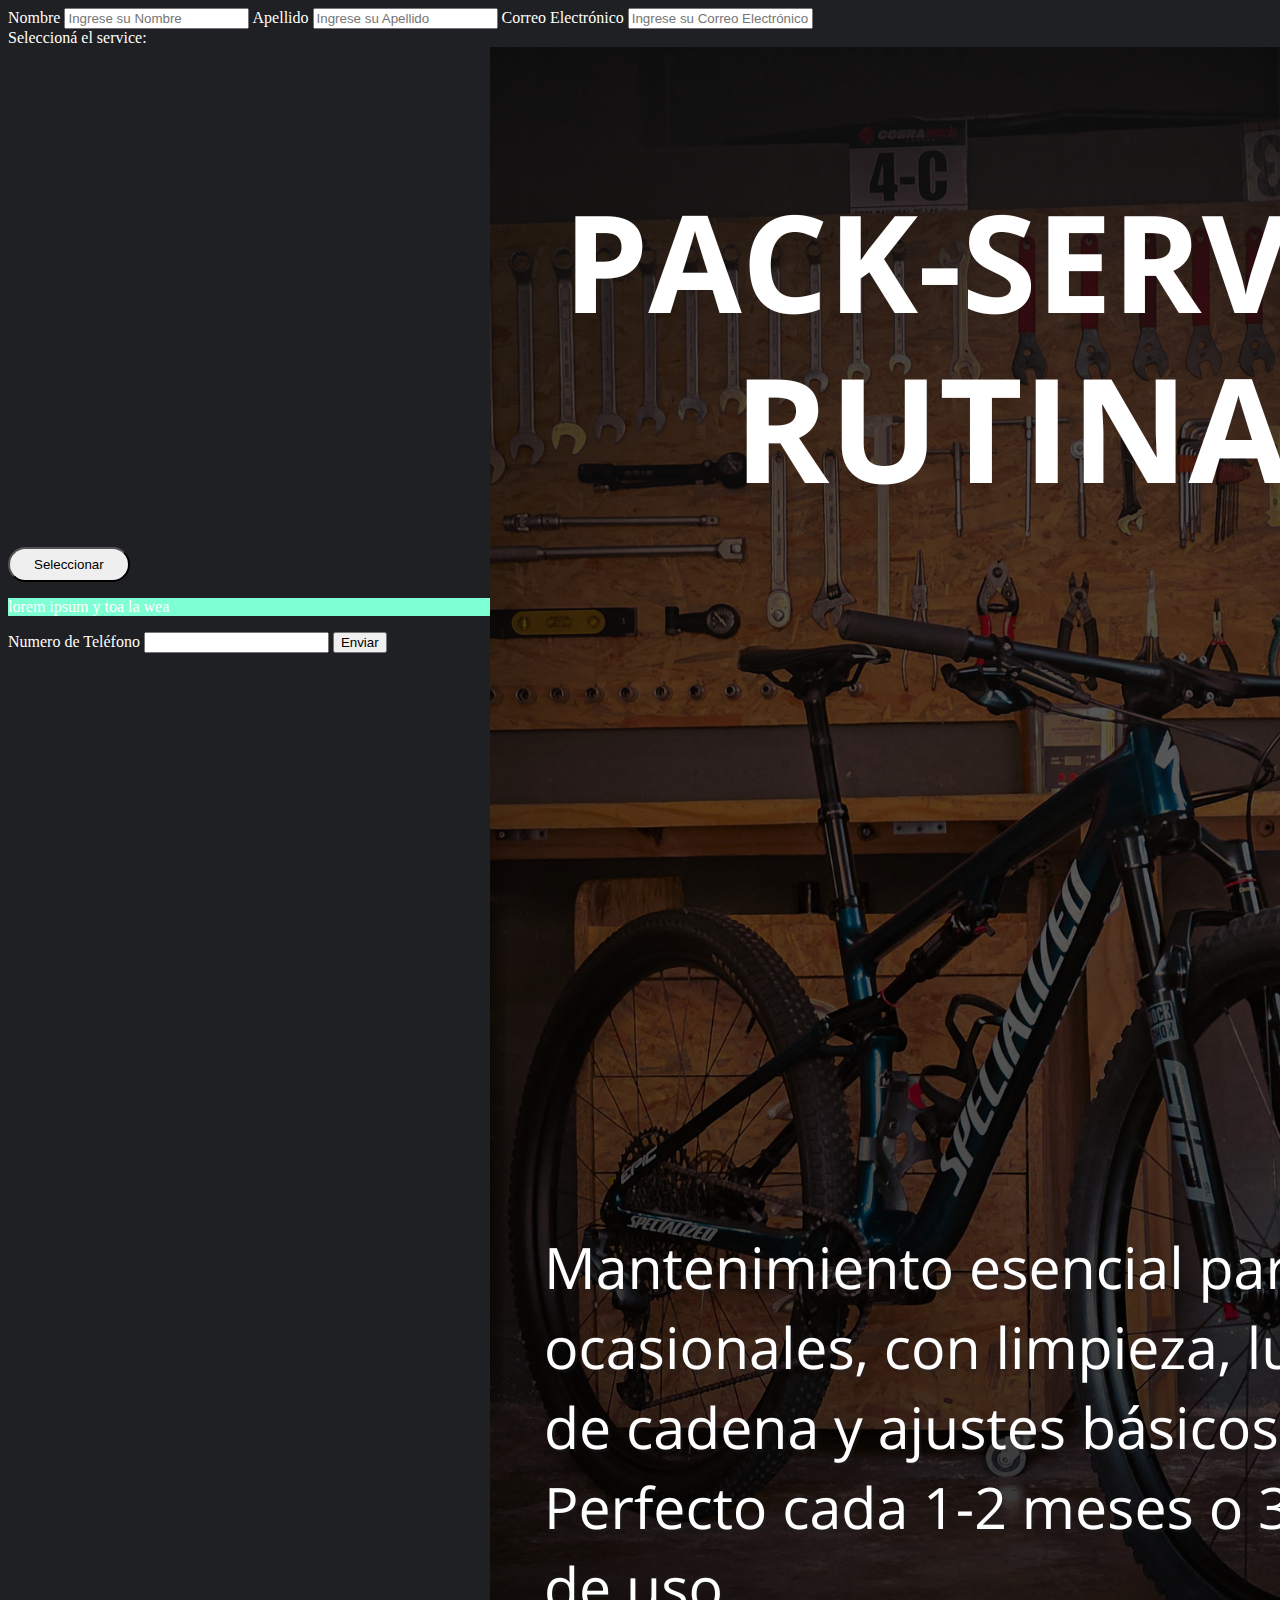
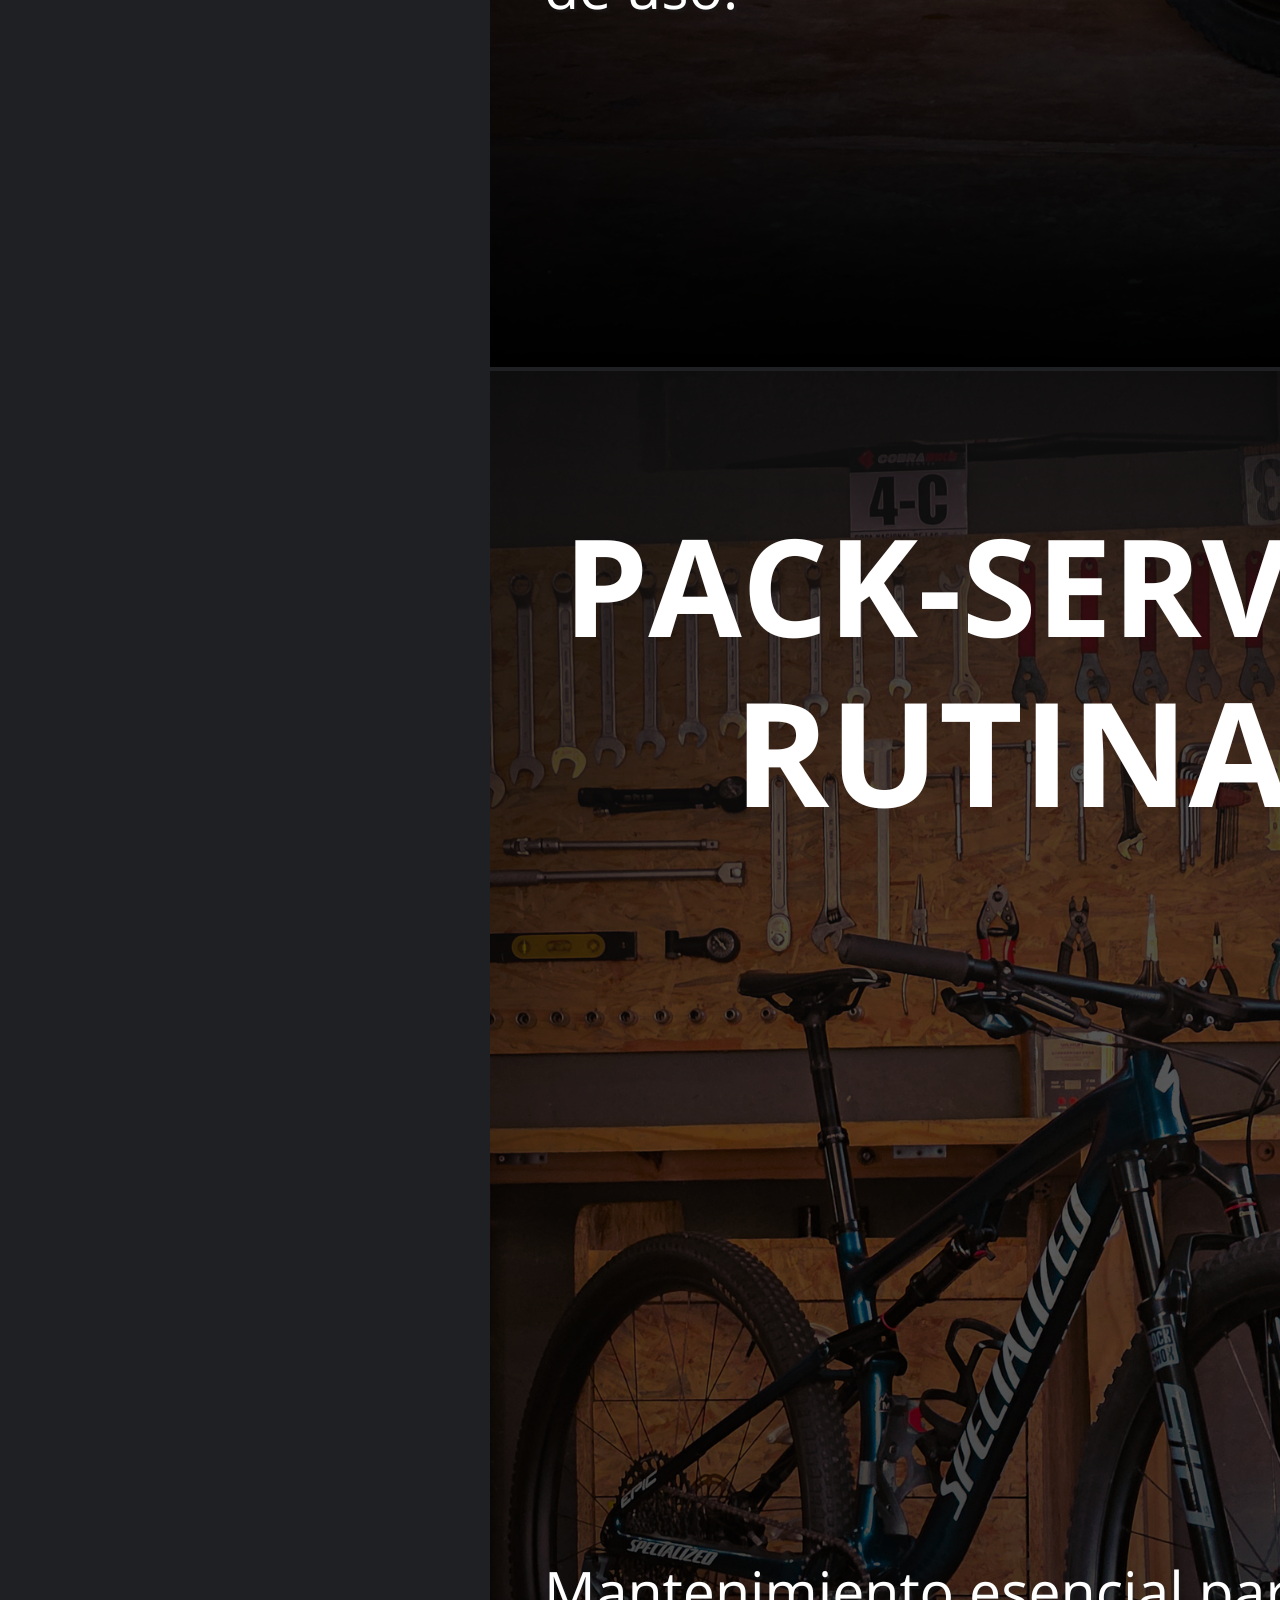
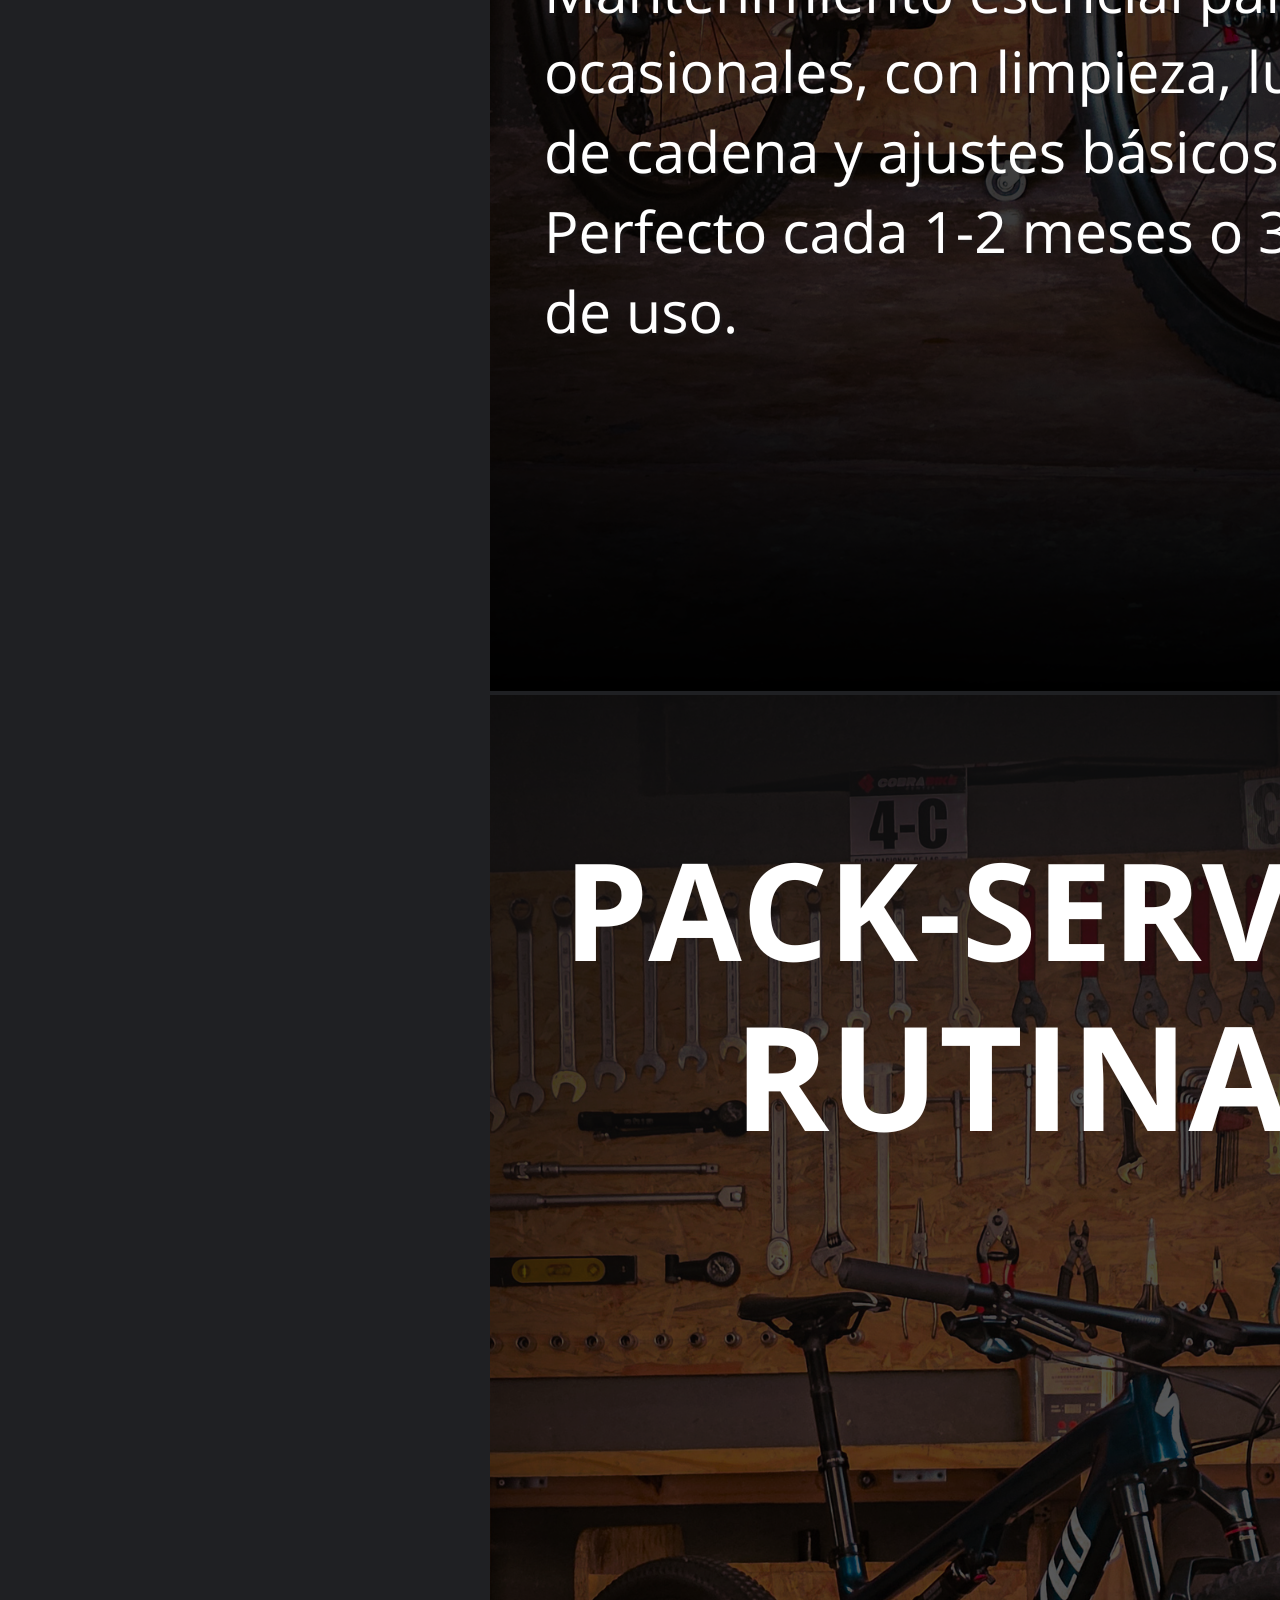
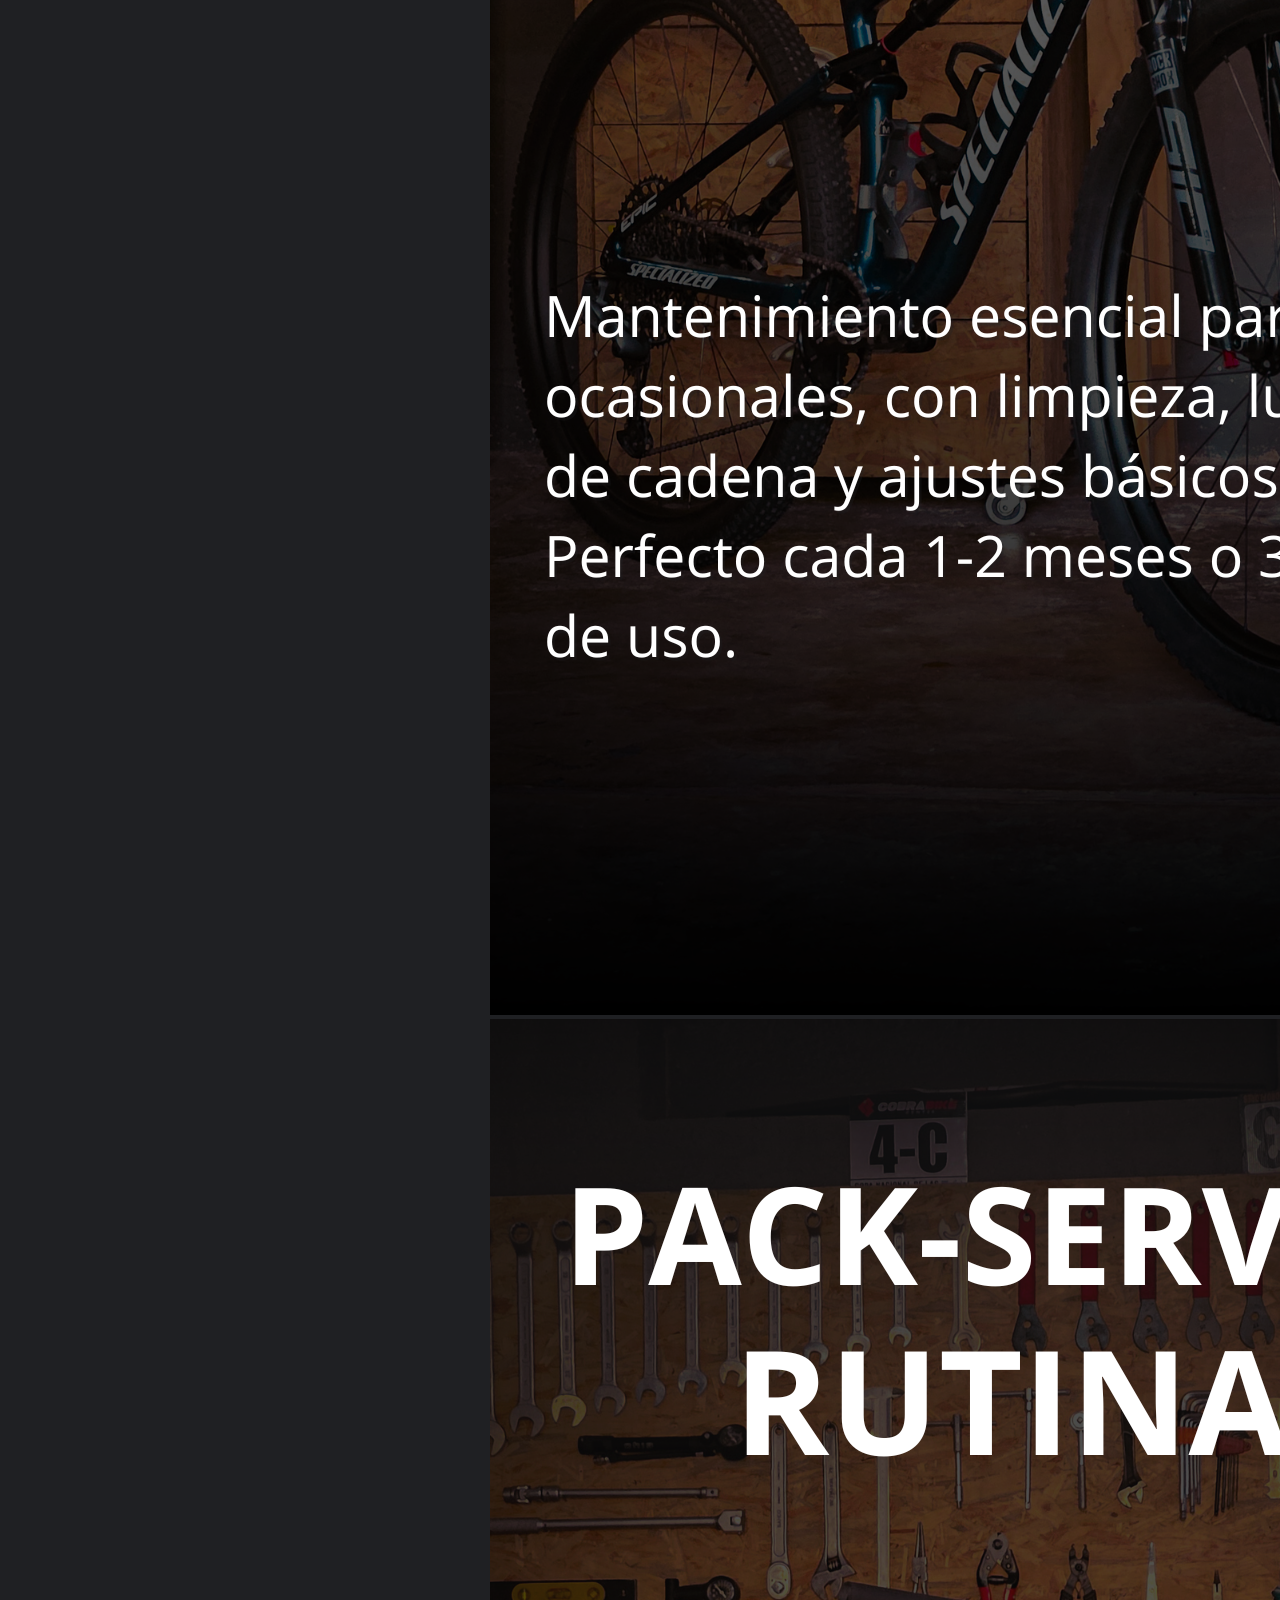
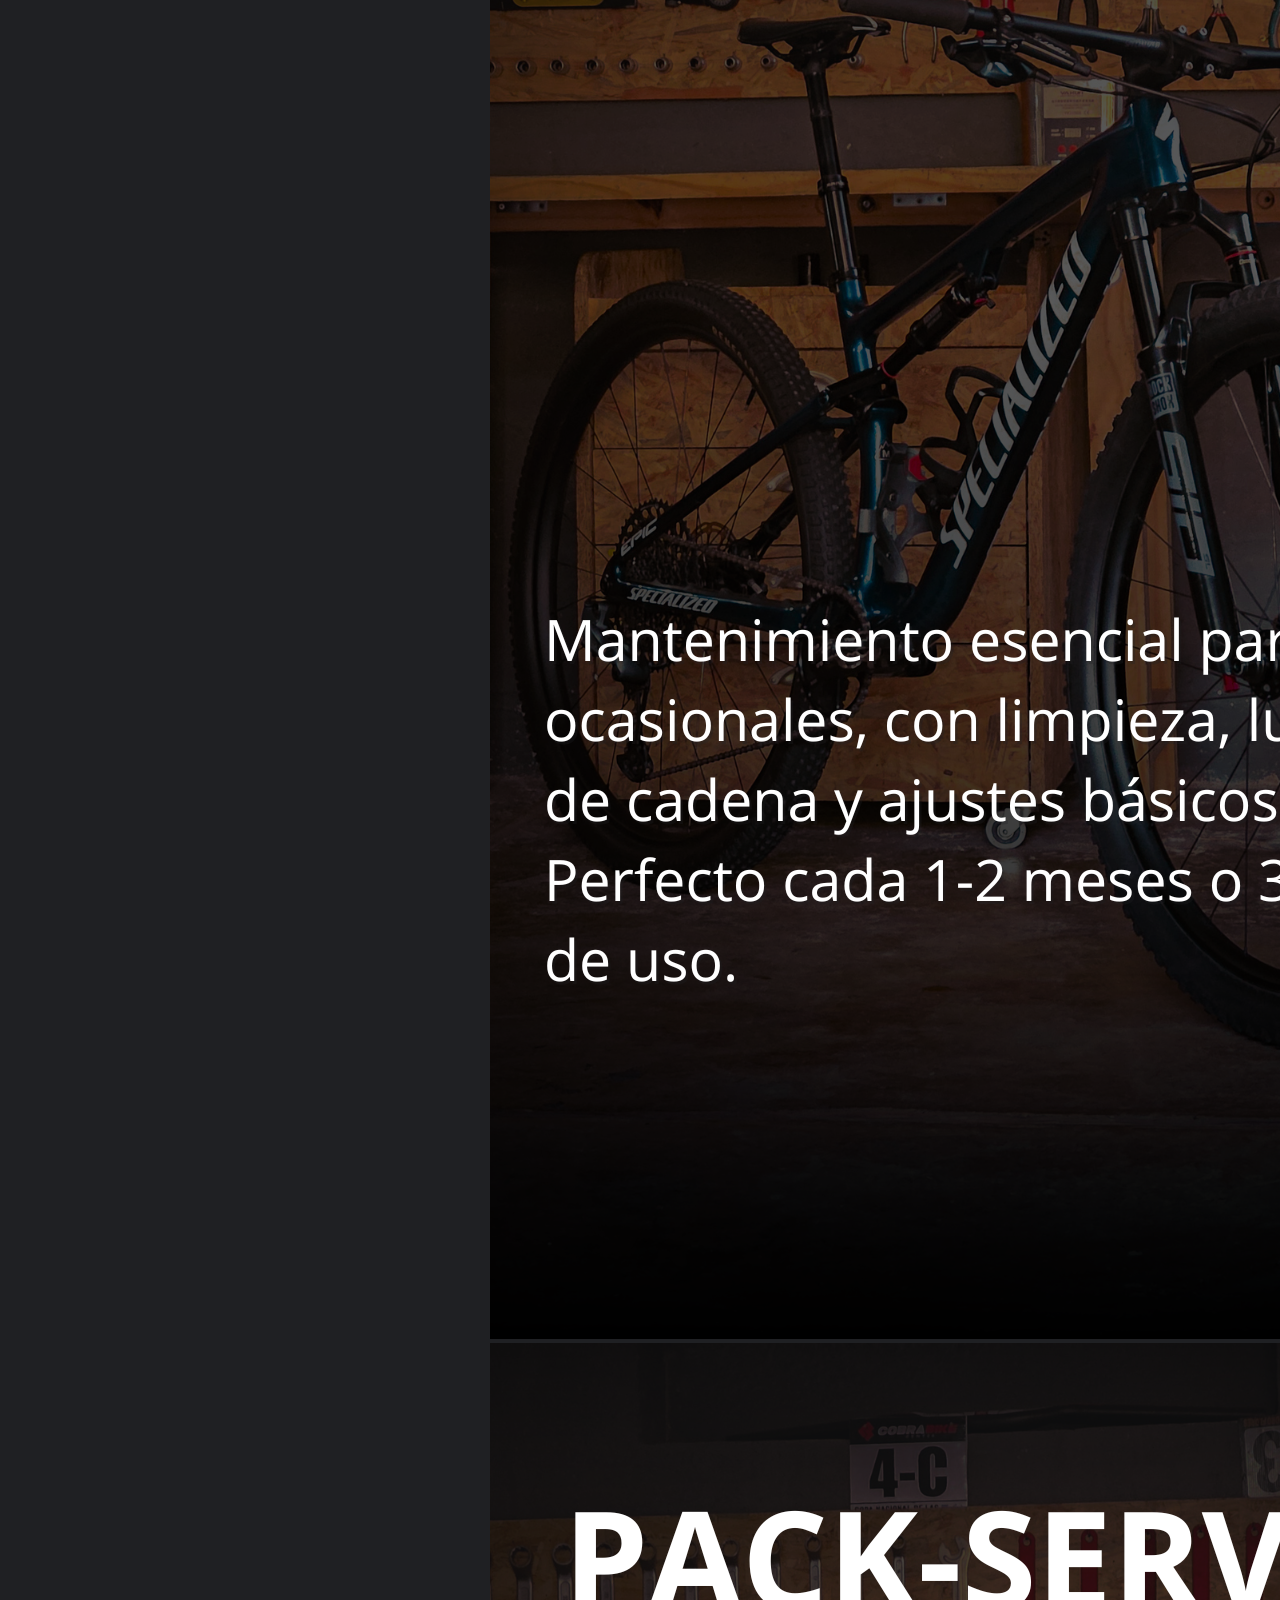
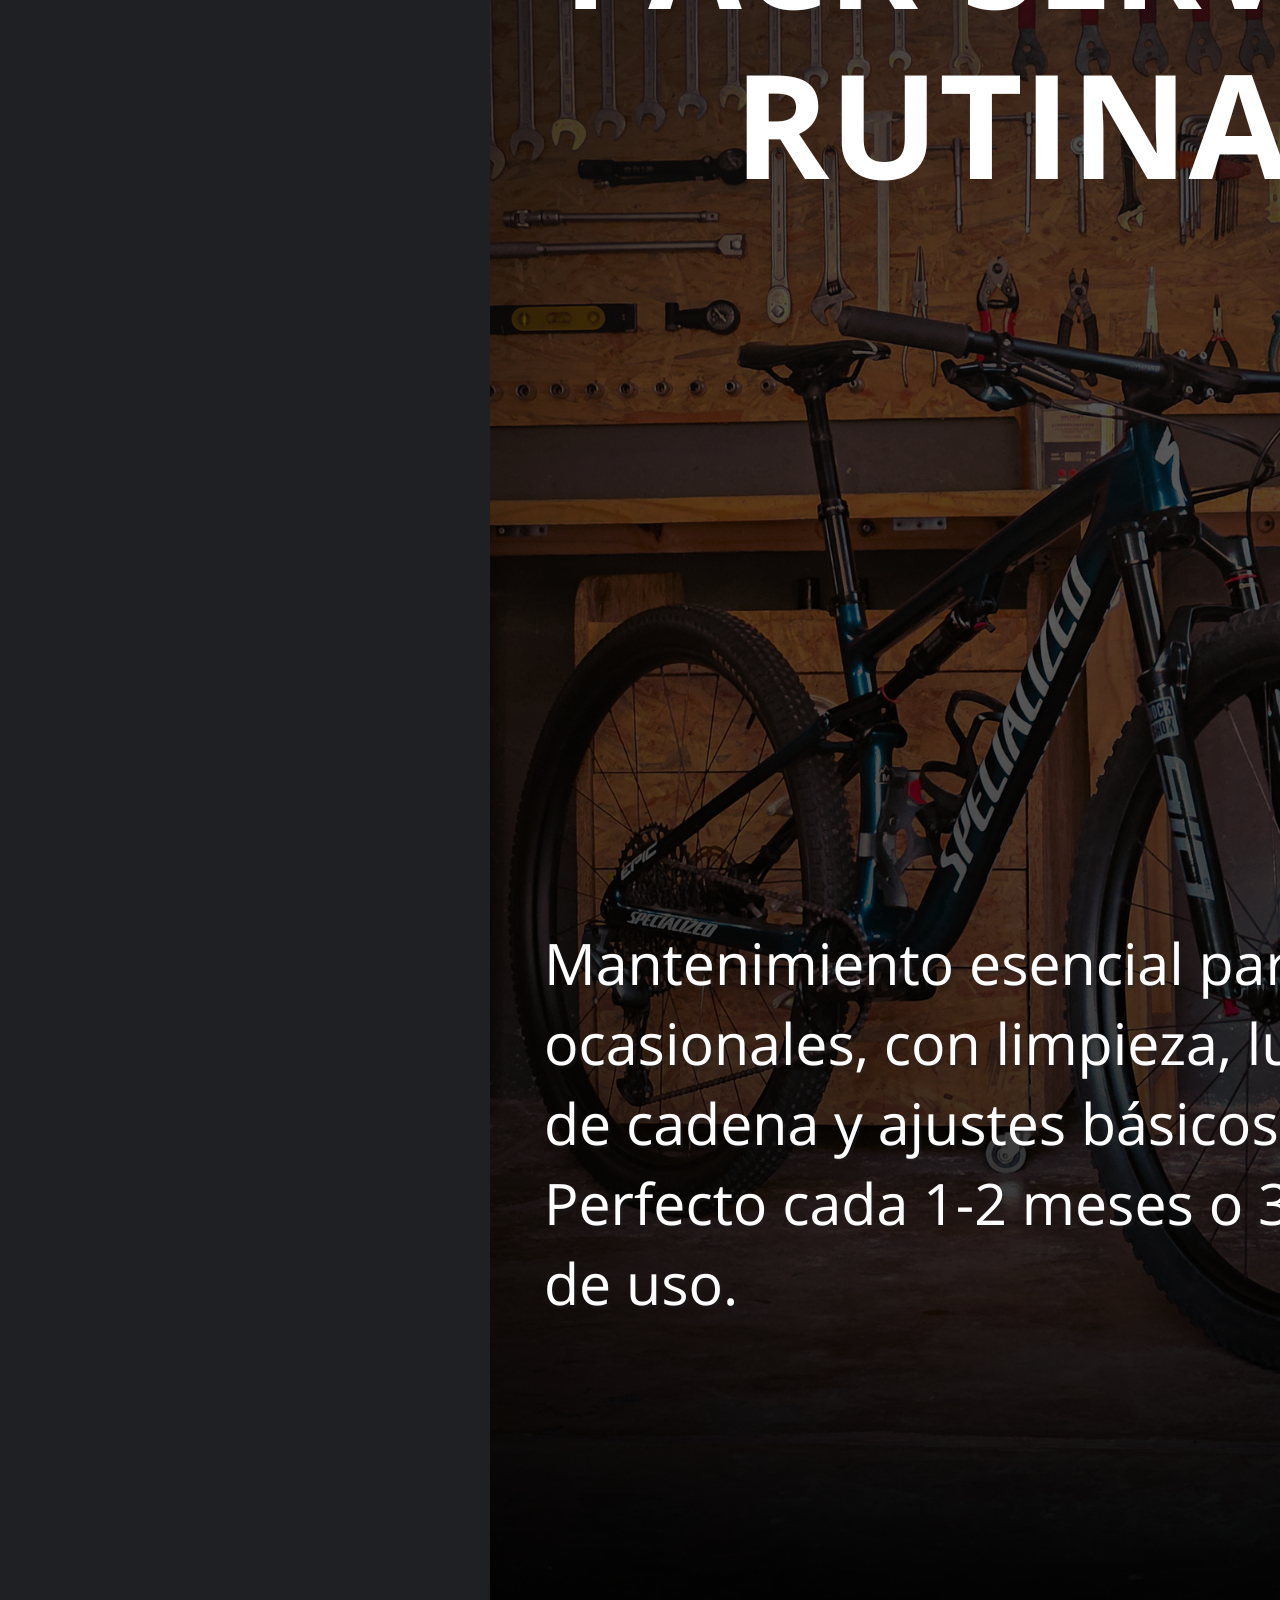
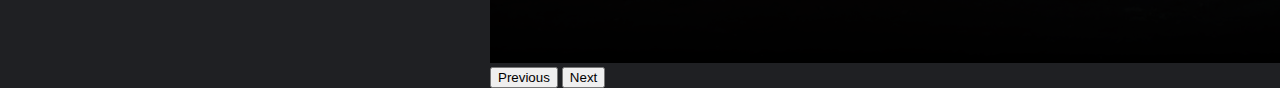
<file: formulario temp.html>
<!DOCTYPE html>
<html lang="es">
  <head>
    <meta charset="UTF-8">
    <title>Formulario de testeo</title>
    <link href="https://cdn.jsdelivr.net/npm/bootstrap@5.2.3/dist/css/bootstrap.min.css" rel="stylesheet" integrity="sha384-rbsA2VBKQhggwzxH7pPCaAqO46MgnOM80zW1RWuH61DGLwZJEdK2Kadq2F9CUG65" crossorigin="anonymous">
    <link rel="stylesheet" href="https://cdn.jsdelivr.net/npm/bootstrap-icons@1.13.1/font/bootstrap-icons.min.css">
    <link rel="stylesheet" href="css/form.css">
  </head>
  <body>



    <!-- Formulario / Vietnam -->

    <form action="mailto:#" id="form1" onsubmit="return validar()">
      <label for="name">Nombre</label>
      <input type="text" name="name" id="name" pattern="^[a-zA-ZÁÉÍÓÚÑáéíóúñ\s]{2,50}$" placeholder="Ingrese su Nombre" maxlength="50" required>

      <!-- Mensaje de error Nombre -->

      <button type="button" class="error nombre btn btn-outline-danger">
        <i class="bi bi-exclamation-circle"></i>
        El nombre debe tener entre 2 y 50 caracteres de largo
      </button>
       <!-- usar trim() en el js para validar que no empiece con espacios y el resto de validaciones pendiente: Longitud mínima -->

      <label for="apellido">Apellido</label>
      <input type="text" name="lastName" id="lastName" pattern="^[a-zA-ZÁÉÍÓÚÑáéíóúñ\s]{2,50}$" placeholder="Ingrese su Apellido" maxlength="50" required>

      <!-- Mensaje de error Apellido -->

      <button type="button" class="error apellido btn btn-outline-danger">
        <i class="bi bi-exclamation-circle"></i>
        El apellido debe tener entre 2 y 50 caracteres de largo
      </button>
       <!-- usar trim() en el js para validar que no empiece con espacios y el resto de validaciones pendiente: Longitud mínima -->

      <label for="email">Correo Electrónico</label>
      <input type="email" id="email" name="email" placeholder="Ingrese su Correo Electrónico" required>

      <!-- Mensaje de error Correo Electrónico -->

      <button type="button" class="error email btn btn-outline-danger">
        <i class="bi bi-exclamation-circle"></i>
          - El email debe tener algo antes del @ <br>
        <i class="bi bi-exclamation-circle"></i>
          - Contener un dominio válido (algo.com, algo.com.ar) <br>
        <i class="bi bi-exclamation-circle"></i>
          - No tener espacios
      </button>
       <!-- Usar función de JS para validar bien el ingreso de email -->

      <div class="container">
        <div class="row justify-content-center text-center">
          <div class="col-12 mb-3">
            <label class="form-label">Seleccioná el service:</label>
          </div>
          <div class="col-md-6 col-12 mb-4">
            <div id="carouselExampleControlsNoTouching" class="carousel slide" data-bs-touch="false">
              <div class="carousel-inner">
                <div class="carousel-item active">
                  <img data-value="opcion1" src="images/fondo_card.png" class="d-block w-100 img-option" alt="service1">
                </div>
                <div class="carousel-item">
                  <img data-value="opcion2" src="images/fondo_card.png" class="d-block w-100 img-option" alt="service2">
                </div>
                <div class="carousel-item">
                  <img data-value="opcion3" src="images/fondo_card.png" class="d-block w-100 img-option" alt="service3">
                </div>
                <div class="carousel-item">
                  <img data-value="opcion4" src="images/fondo_card.png" class="d-block w-100 img-option" alt="service4">
                </div>
                <div class="carousel-item">
                  <img data-value="opcion5" src="images/fondo_card.png" class="d-block w-100 img-option" alt="service5">
                </div>
              </div>
              <button class="carousel-control-prev" type="button" data-bs-target="#carouselExampleControlsNoTouching" data-bs-slide="prev">
                <span class="carousel-control-prev-icon" aria-hidden="true"></span>
                <span class="visually-hidden">Previous</span>
              </button>
              <button class="carousel-control-next" type="button" data-bs-target="#carouselExampleControlsNoTouching" data-bs-slide="next">
                <span class="carousel-control-next-icon" aria-hidden="true"></span>
                <span class="visually-hidden">Next</span>
              </button>
            </div>
          </div>

          <!-- Campo oculto para seleccionar el service -->
          <input type="hidden" name="opcionSeleccionada" id="opcionSeleccionada" required>

          <!-- Botón Seleccionar -->
          <div class="col-12 mt-4">
          <button type="button" id="btnSeleccionar" class="btn btn-primary">Seleccionar</button>
          </div>
        </div>
      </div>

      <!-- Mensaje de Error Service -->

      <button type="button" class="error service btn btn-outline-danger">
        <i class="bi bi-exclamation-circle"></i>
        Debe seleccionar un Service
      </button>
       <!-- Verificar que seleccionó un service en JS -->


      <div class="row" style="background-color: aquamarine;">
        <div class="candelario col-sm-12">
          <p>lorem ipsum y toa la wea</p>
        </div>

      <!-- Mensaje de Error Calendario -->

        <button type="button" class="error service btn btn-outline-danger">
          <i class="bi bi-exclamation-circle"></i>
          ERROR! mensaje de error por defecto
        </button>
        <!-- Aca comenta lo que tenes que controlar en JS para no olvidarlo -->

      </div>

      <label for="tel">Numero de Teléfono</label>
      <input type="tel" id="tel" name="tel" required>
    
      <!-- Mensaje de Error Teléfono -->

      <button type="button" class="error tel btn btn-outline-danger">
        <i class="bi bi-exclamation-circle"></i>
        Debe tener entre 8 y 15 dígitos y puede comenzar con un signo +
      </button>
       <!-- Verificar el número de teléfono en JS -->


       <input type="submit" value="Enviar">
    </form>

    <!-- Fin de Formulario / Vietnam -->

    <!-- Scripts -->

    <script src="js/form.js"></script>
    <script src="https://cdn.jsdelivr.net/npm/bootstrap@5.2.3/dist/js/bootstrap.bundle.min.js" integrity="sha384-kenU1KFdBIe4zVF0s0G1M5b4hcpxyD9F7jL+jjXkk+Q2h455rYXK/7HAuoJl+0I4" crossorigin="anonymous"></script>
  
  </body>
</html>
</file>
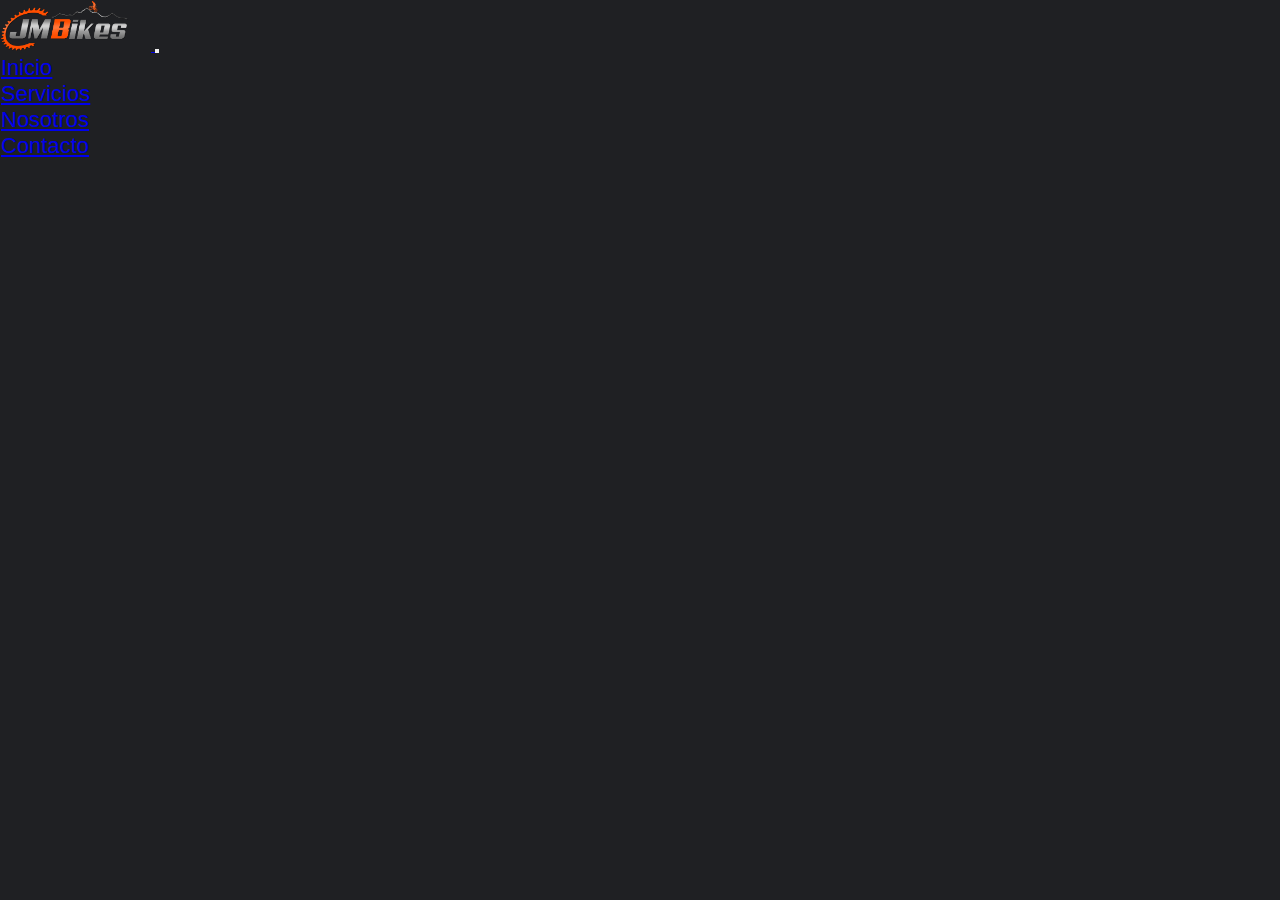
<file: Pagina2.html>
<!doctype html>
<html lang="es">
  <head>
    <meta charset="utf-8">
    <meta name="viewport" content="width=device-width, initial-scale=1, shrink-to-fit=no">
    <meta name="keywords" content="Taller de bicicletas, bicicleta, taller, tubi">
    <title>JMBikes</title>
    <link href="https://cdn.jsdelivr.net/npm/bootstrap@5.2.3/dist/css/bootstrap.min.css" rel="stylesheet" integrity="sha384-rbsA2VBKQhggwzxH7pPCaAqO46MgnOM80zW1RWuH61DGLwZJEdK2Kadq2F9CUG65" crossorigin="anonymous">
    <link rel="stylesheet" href="css/style.css">
    <link rel="stylesheet" href="css/form.css">
  </head>

  <body>
    <header>
        <!-- NAVBAR -->
      <div class="row" class="navbar">
        <div class="col-12">
          <nav class="navbar navbar-expand-lg navbar-dark">
            <div class="container-fluid">
              <a href="Index.html">  <img src="images/jmbikes.png" alt="Logo" width="150" height="50" class="d-inline-block align-text-top" style="padding-right: 20px;"> </a> 
              <!-- MENU HAMBURGUESA -->
              <button class="navbar-toggler collapsed " type="button" data-bs-toggle="collapse" data-bs-target="#navbarColor01" aria-controls="navbarColor01" aria-expanded="false" aria-label="Toggle navigation">
                <span class="navbar-toggler-icon"></span>
              </button>
              <!-- MENU ALARGADO -->
              <div class="navbar-collapse collapse justify-content-end" id="navbarColor01">
                <ul class="navbar-nav ms-auto mb-2 mb-lg-0">
                  <li class="nav-item">
                    <a class="nav-link active" aria-current="page" href="#">Inicio</a>
                  </li>
                  <li class="nav-item">
                    <a class="nav-link" href="#">Servicios</a>
                  </li>
                  <li class="nav-item">
                    <a class="nav-link" href="#">Nosotros</a>
                  </li>
                  <li class="nav-item">
                    <a class="nav-link" href="#">Contacto</a>
                  </li>
                </ul>
              </div>
            </div>
          </nav>
        </div>
      </div>
    </header>


    <!-- TEXTO SOBRE EL FORMULARIO -->
    <section class="container-fluid form">
      <div class="title">Registration</div>
      <form action="#">
        <div class="user-details">
          <div class="input-box">
            <span class="details">Full Name</span>
            <input type="text" placeholder="Ingresa tu Nombre completo" class="type" required>
          </div>
        </div>
      </form>



      
    </section>
    <section class="container">
      <div class="row">
        <div class="col-12" style="max-width: 600px;">
          
        </div>
      </div>
    </section>

    <footer>

    </footer>

    <!-- JS -->
    <script src="https://cdn.jsdelivr.net/npm/bootstrap@5.2.3/dist/js/bootstrap.bundle.min.js" integrity="sha384-kenU1KFdBIe4zVF0s0G1M5b4hcpxyD9F7jL+jjXkk+Q2h455rYXK/7HAuoJl+0I4" crossorigin="anonymous"></script>
    <script src="js/script.js"></script>
  </body>
</html>
</file>
<file: css/form.css>
:root{
    --colorNaranja: #ff7a00;
    --fondoNegro: #1f2023;
    --colorBlanco: white;
    --fuente: open-sans, sans-serif, Arial, Helvetica, sans-serif;
    --fuenteTam: 20px;
}


body {
    color: var(--colorBlanco);
    background-color: var(--fondoNegro);
}

.calendario-carousel {
    color: var(--fondoNegro);
    background-color: var(--colorBlanco);
}


.carousel {
    max-width: 300px;
    max-height: 500px;
    margin: auto;
}

.selected {
    border: 4px solid blue;
}

#btnSeleccionar {
    border-radius: 25px;
    padding: 8px 24px;
}

.error {
    font-family: Verdana, Geneva, Tahoma, sans-serif;
    font-size: 14px;
    display: none;
    text-align: left;
    border: 1px solid red;
    border-radius: 15px;
    padding-top: 3px;
    padding-bottom: 3px;
    padding-left: 7px;
    padding-right: 5px;
    cursor: none;
}

.dayContainer, .flatpickr-rContainer, .flatpickr-weekdaycontainer, .flatpickr-months, .flatpickr-current-month, .arrowUp, .arrowDown{
    background-color: white;

    .numInputWrapper{
        background-color: white;
        color: black;
    }
    .flatpickr-next-month, .flatpickr-prev-month{
        background-color: white;
        path, svg{
            background-color: white;
        }
    }


    span.flatpickr-day{
        color: black;
        background-color: rgb(134, 237, 118);
    }

    span.flatpickr-disabled{
        color: #a89f9f;
        background-color: white;
    }

    .flatpickr-monthDropdown-months option{
        color: var(--colorBlanco);
        background-color: var(--fondoNegro) !important;
    }

}

.bandaImg {
    background-image: url(/images/imagenes-stock/bicicleta-montaña-atardecer.jpg);
    background-size: cover;
    background-position: center;
    background-repeat: no-repeat;
    height: 25vh;
}

h1 {
    text-shadow: 2px 2px 4px rgba(0, 0, 0, 0.7);
    background: none;
}
</file>
<file: css/style.css>
:root{
    --colorNaranja: #ff7a00;
    --fondoNegro: #1f2023;
    --fondoSecundario: rgb(38, 39, 43);
    --colorBlanco: white;
    --fuente: open-sans, sans-serif, Arial, Helvetica, sans-serif;
    --fuenteTam: 20px;
}


/* ESTILO GLOBAL */

* {
    margin: 0;
    padding: 0;
    box-sizing: border-box;
    font-family: var(--fuente);
}


/* ESTILO NAVBAR  */

header{
    background-color: var(--fondoNegro);
    position: fixed;
    width: 100%;
    z-index: 1001;
    padding: 1px;
}

#logo {
    width: 160px;
    height: auto;
    display: block;
    margin: 0 auto;
    position: relative;
    z-index: 2000;
}

.navbar #logo{
    position: absolute;
    margin: auto;
    top: 75%;
    left: 0;
    width: 100%;
    display: flex;
    z-index: 1005;
}

.menu {
    box-shadow: rgba(0, 0, 0, 0.1) 0 4px 6px;
}
.nav-link{
    font-size: 22px;
}


.navbar-nav .nav-link:hover {
    color: #ff7a00; /*Cambia el color del texto al pasar el mouse*/
}

.navOp {
    margin-right: 10px;
    text-align: center;
}

#btnTurnos {
    width: 85px;
    background-color: var(--colorNaranja);
    color: var(--colorBlanco);
    /* font-weight: bold; */
    border-radius: 5px;
    border: none;
    transition: background-color 0.3s ease;
    margin: auto;
    padding: 2px;
}

#btnTurnos:hover {
    background-color: #ff7b0094; /* Cambia el color al pasar el mouse */
}

#btnCancelar {
    width: 100px;
    background-color: #ff110094;
    color: var(--colorBlanco);
    font-size: 22px;
    /* font-weight: bold; */
    border-radius: 5px;
    border: none;
    transition: background-color 0.3s ease;
    margin: auto;
    padding: 2px;
}

#btnCancelar:hover {
    background-color: #af201694; /* Cambia el color al pasar el mouse */
}


/* ESTILO CUERPO */

#SectionTrabajoDigital {
    color: var(--colorBlanco);
    background-color: var(--fondoNegro);
}

#SectionUbicacion {
    color: var(--colorBlanco);
    background-color: var(--fondoNegro);
}

#pinPartners {
    color: var(--colorBlanco);
    /* background-color: var(--fondoSecundario); */
<<<<<<< HEAD
    background-image: url('images/Backdrop/backdrop.jpg');
=======
    background-image: url("https://i.postimg.cc/0yL3bc8n/backdrop.jpg");
>>>>>>> 84aa7bc1e4ee2bb5a7a8e9b8764e6acc5be4cc1e
    background-size: cover;
}

body {
    overflow-x: hidden;
    background-color: var(--fondoNegro);
}

#infoPresentacion {
    /* background-color: var(--fondoNegro); */
<<<<<<< HEAD
    background-image: url('images/Backdrop/backdrop.jpg');
=======
    background-image: url("https://i.postimg.cc/0yL3bc8n/backdrop.jpg");
>>>>>>> 84aa7bc1e4ee2bb5a7a8e9b8764e6acc5be4cc1e
    background-size: cover;
    font-family:var(--fuente);
    color: var(--colorBlanco);
    text-align: center;
}

.tituloService {
    color: var(--colorNaranja);
    font-weight: bold;
}

#tituloNosotros {
    margin-top: 2%;
    margin-bottom: 1%;
    color: var(--colorNaranja);
    font-weight: bold;
    text-align: center;
}

#textoNosotros {
    font-size: var(--fuenteTam);
    text-align: center;
    padding-right: 5%;
    padding-left: 5%;
}


/* ESTILO CAROUSEL SERVICE */
.contenedor-items-services{
    padding-top: 10%;
    padding-bottom: 10%;
    padding-left: 15%;
    padding-right: 15%;
}
#SectionPartners{
    padding-top: 10%;
    padding-bottom: 10%;
    padding-left: 3%;
    padding-right: 3%;
}
#ubicacion{
    padding-top: 3%;
    padding-bottom: 3%;
    padding-left: 3%;
    padding-right: 3%;
}

.contenedor-texto-services {
    line-height: 1.5;
    max-width: 800px;
    margin: 20px auto;
    text-align: center;
    font-size: var(--fuenteTam);
    color: var(--colorBlanco);
}

.imgServices {
    border-radius: 15px;
}

.card {
    box-shadow: 0 0 45px rgba(97, 58, 21, 0.7); /* Resplandor */
    transition: box-shadow 0.3s ease; /* Suaviza el cambio */
    border: none;
    background-color: rgba(0, 0, 0, 0);
}

.card:hover {
    box-shadow: 0 0 55px rgba(255, 147, 46, 0.308); /* Aumenta el resplandor al pasar el mouse */
}

.iconTrans {
    background-color: rgba(0, 0, 0, 0); /* Fondo transparente iconos de carousel*/
}


/*ESTILO PARTE DIGITAL */
.contenedor-texto-parte {
    padding: 25px;
}

.tituloParteSection {
    margin-bottom: 30px;
    color: var(--colorNaranja);
    font-weight: bold;
    text-align: center;
}

.textoParteSection {
    color: var(--colorBlanco);
    font-size: var(--fuenteTam);
    text-align: center;
}

.botonSection{
    justify-content:center;
    display: flex;
    margin: auto;
}

.btnSeleccionarSection {
    width:200px;
    background-color: var(--colorNaranja) !important;
    color: var(--colorBlanco);
    font-weight: bold;
    border-radius: 10px;
    border: none;
    transition: background-color 0.3s ease;
    margin: auto;
}

.btnSeleccionarSection:hover {
    background-color:#ff7b0094 !important;
}

.contenedor-imagen-parte {
    display: flex;
    justify-content: center;
    align-items: center;
}

.imgSecciones {
    max-width: 100%;
    height: auto;
}
.tituloSection{
    font-size: 35px;
}


/* ESTILO FORMULARIO DE CONTACTO */

#contacto {
    color: var(--colorBlanco);
    margin: 0;
    padding: 0;
    box-sizing: border-box;
    margin-bottom: 30px;
    margin-top: 30px;
    width: 100%;
    background-color: var(--fondoNegro);
    display: flex;
    align-items: center;
    justify-content: center;
}

.container{
    width: 80%;
<<<<<<< HEAD
    background-image: url('images/Backdrop/backdrop.jpg');
=======
    background-image: url("https://i.postimg.cc/0yL3bc8n/backdrop.jpg");
>>>>>>> 84aa7bc1e4ee2bb5a7a8e9b8764e6acc5be4cc1e
    background-size: cover;
    border-radius: 6px;
    padding: 30px 60px 40px 40px;
    box-shadow: 0 5px 10px rgba(0, 0, 0, 0.2);
}

.container .content {
    display: flex;
    align-items: center;
    justify-content: space-between;
}

.container .content .left-side {
    width: 25%;
    height: 100%;
    display: flex;
    flex-direction: column;
    align-items: center;
    justify-content: center;
    margin-top: 15px;
    position: relative;
}

.content .left-side::before {
    content: '';
    position: absolute;
    height: 70%;
    width: 2px;
    right: -15px;
    top: 50%;
    transform: translateY(-50%);
    background-color:  #afafb6;
}

.content .left-side .details {
    margin: 14px;
    text-align: center;
}

.content .left-side .details i{
    font-size: 30px;
    color: var(--colorNaranja);
    margin-bottom: 10px;
}

.content .left-side .details .topic {
    font-size: 18px;
    font-weight: 500;
}

.content .left-side .details .text-one,
.content .left-side .details .text-two {
    font-size: 14px;
    color: #afafb6;
}

.container .content .right-side {
    width: 75%;
    margin-left: 75px;
}

.content .right-side .topic-text {
    font-size: 23px;
    font-weight: 600;
    color: var(--colorNaranja);
}

.content .right-side .input-box {
    height: 50px;
    width: 100%;
    margin: 12px 0;
}

.content .right-side .input-box input,
.content .right-side .input-box textarea {
    height: 100%;
    width: 100%;
    border: none;
    font-size: 16px;
    background-color: #f0f1f8;
    border-radius: 6px;
    padding: 0 15px;
    resize: none;
}

.content .right-side .message-box {
    min-height: 110px;
    margin-top: 6px;
}

.content .right-side .submit {
    display: inline-block;
    margin-top: 6px;
}

.content .right-side input[type="submit"]{
    color: #fff;
    font-size: 18px;
    outline: none;
    border: none;
    padding: 8px 16px;
    border-radius: 6px;
    background-color: var(--colorNaranja);
    cursor: pointer;
    transition: all 0.3s ease;
}

.content .right-side input[type="submit"]:hover {
    background-color: orangered;
}

<<<<<<< HEAD
.error-box {
    display: none;
    background-color: #ffcccc;
    color: #a94442;
    border: 1px solid #a94442;
    border-radius: 8px;
    padding: 10px 15px;
    font-size: 14px;
    font-family: Arial, sans-serif;
    margin: 10px 0;

    user-select: none;
    -webkit-user-select: none;
    -moz-user-select: none;
    -ms-user-select: none;
}

=======
>>>>>>> 84aa7bc1e4ee2bb5a7a8e9b8764e6acc5be4cc1e
#TituloDescripcionService{
    visibility: hidden;
}

/* MEDIA QUERIES */

@media (max-width: 950px) {
    .container{
    width: 90%;
    padding: 30px 35px 40px 35px;
    }
}

@media (max-width: 820px) {
    .container{
    height: 100%;
    }

    .container .content {
        flex-direction: column-reverse;
    }

    .container .content .left-side {
        width: 100%;
        flex-direction: row;
        margin-top: 40px;
        justify-content: center;
        flex-wrap: wrap;
    }

    .container .content .left-side::before {
        display: none;
    }

    .container .content .right-side {
        width: 100%;
        margin-left: 0;
    }

    .content .right-side .button {
    display: inline-block;
    margin-top: 6px;
    }
    #TituloDescripcionService{
        visibility: visible;
        padding-bottom: 5px;
    }
}
</file>
